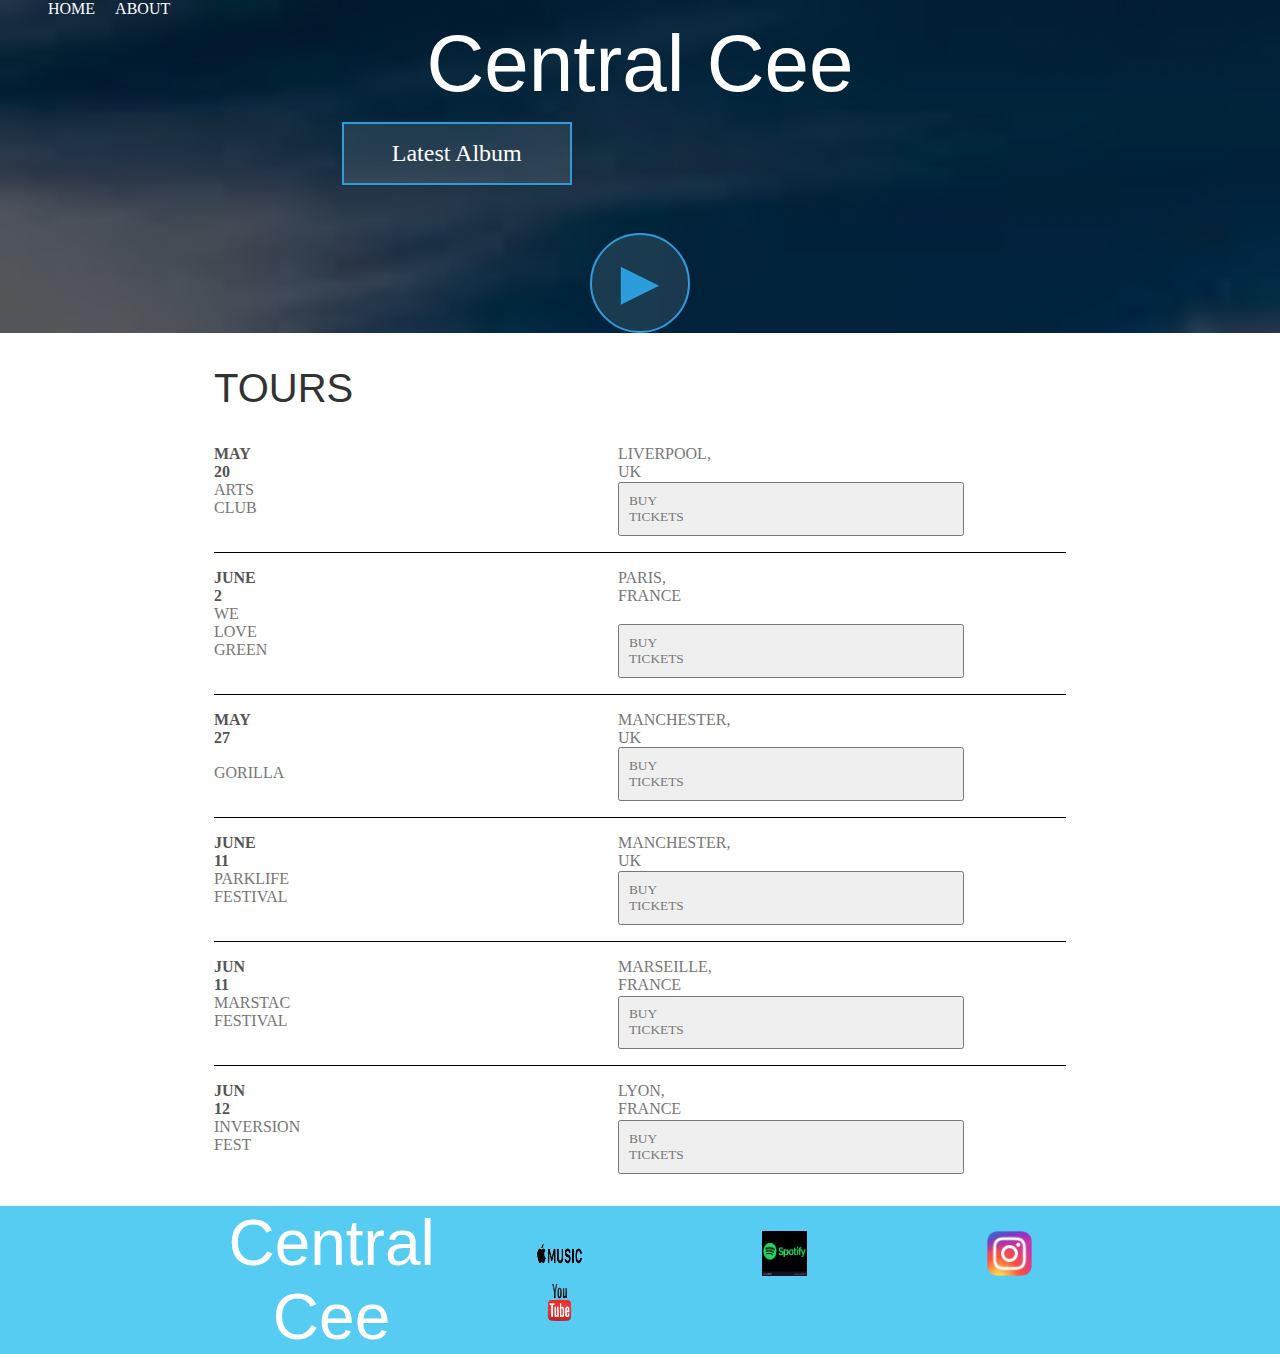
<file: index.html>
<!DOCTYPE html>
<html>
    <head>
        <title>Central Cee</title>
        <meta name="description" content="This is the description">
        <link rel="stylesheet" href="index.css"/>
    </head>
    <body>
        <header class="main-header">
            <nav class="nav main nav">
                <ul>
                    <li><a href="index.html">HOME</a></li>
                    <li><a href="about.html">ABOUT</a></li>
                </ul>
            </nav>
            <h1 class="rapper-name rapper-name-large">Central 
            Cee</h1>
            <div class="container">
            <button class="btn btn-header" type="button">Latest 
            Album</button>
            </div>
            <button class="btn btn-header btn-play" type="button">&#9658;</button>
        </header>
        <section class="content-section container">
            <h2 class="section-header">TOURS</h2>
            <div>
                <div class="tour-row">
                    <span class="tour-item tour-date">MAY 20</span>
                    <span class="tour-item tour-city">LIVERPOOL,
                    UK</span>
                    <span class="tour-item tour-arena">ARTS
                     CLUB</span>
                    <button type="button" class="btn tour-item 
                    tour-btn btn-primary">BUY TICKETS</button>
                    
                </div>
                <div class="tour-row">
                    <span class="tour-item tour-date">JUNE 2</span>
                    <span class="tour-item tour-city">PARIS,
                    FRANCE</span>
                    <span class="tour-item tour-arena">WE LOVE
                     GREEN</span>
                    <button type="button" class="btn tour-item 
                    tour-btn btn-primary">BUY TICKETS</button>
                    
                </div>
                <div class="tour-row">
                    <span class="tour-item tour-date">MAY 27</span>
                    <span class="tour-item tour-city">MANCHESTER,
                    UK</span>
                    <span class="tour-item tour-arena">GORILLA</span>
                    <button type="button" class="btn  tour-item 
                    tour-btn btn-primary">BUY TICKETS</button>
                </div>
                <div class="tour-row">
                    <span class="tour-item tour-date">JUNE 11</span>
                    <span class="tour-item tour-city">MANCHESTER,
                     UK</span>
                    <span class="tour-item tour-arena">PARKLIFE 
                    FESTIVAL</span>
                    <button type="button" class="btn tour-item 
                    tour-btn btn-primary">BUY TICKETS</button>
                </div>
                <div class="tour-row">
                    <span class="tour-item tour-date">JUN 11</span>
                    <span class="tour-item tour-city">MARSEILLE,
                    FRANCE</span>
                    <span class="tour-item tour-arena">MARSTAC 
                    FESTIVAL</span>
                    <button type="button" class="btn tour-item
                     tour-btn btn-primary">BUY TICKETS</button>
                </div>
                <div class="tour-row">
                    <span class="tour-item tour-date">JUN 12</span>
                    <span class="tour-item tour-city">LYON,
                    FRANCE</span>
                    <span class="tour-item tour-arena">INVERSION
                     FEST</span>
                    <button type="button" class="btn tour-item
                     tour-btn btn-primary">BUY TICKETS</button>
                    
                </div>
            </div>
        </section>
        <footer class="main-footer">
            <div class="container main-footer-container">
            <h3 class="rapper-name">Central Cee</h3>
            <u1 class="nav footer-nav">
                <li>
                    <a href="https://www.apple.com/apple-music " target="_blank">
                        <img src="Apple-Music-Logo-2015-present.png" height="30" width="30">
                    </a>
                </li>
                <li>
                    <a href="https://www.spotify.com" target="_blank">
                        <img src="spotify-logo-dark-mode-vector-37694344.jpg" height="30" width="30">
                    </a>
                </li>
                <li>
                    <a href="https://www.instagram.com/" target="_blank">
                        <img src="Instagram_logo_2016.svg.webp" height="30" width="30">
                    </a>
                </li>
                <li>
                    <a href="http://www.youtube.com" target="_blank">
                        <img src="youtube.png" height="30" width="30">
                    </a>
                </li>
            </u1>
        </footer>
    </body>
</html>
</file>
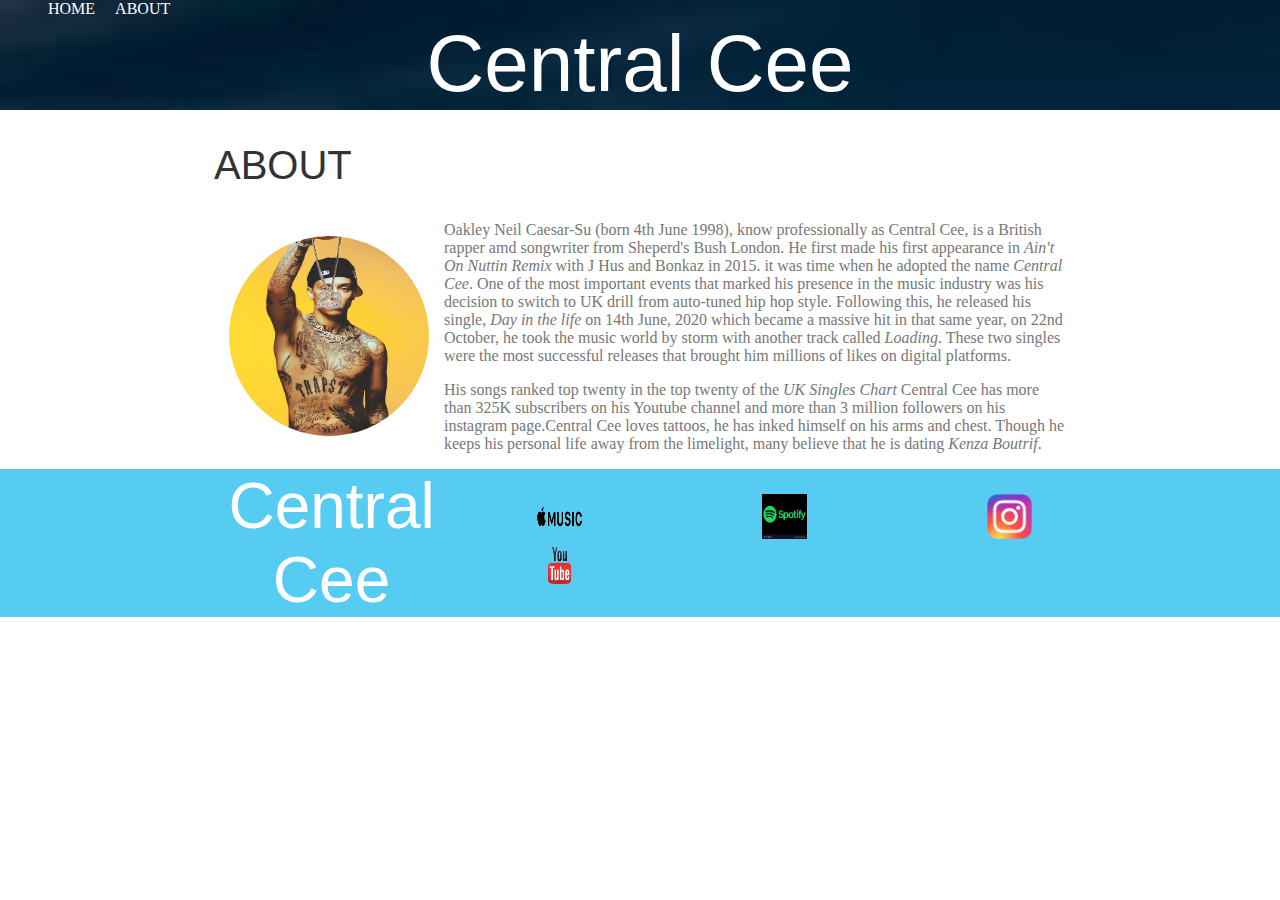
<file: about.html>
<!DOCTYPE html>
<html>
    <head>
        <title>Central Cee </title>
        <meta name="description" content="This is the description">
        <link rel="stylesheet" href="index.css"/>
    </head>
    <body>
        <header class="main-header">
            <nav class="nav main nav">
                <ul>
                    <li><a href="index.html">HOME</a></li>
                    <li><a href="about.html">ABOUT</a></li>
                </ul>
            </nav>
            
            <h1 class="rapper-name rapper-name-large">Central Cee</h1>
        </header>
        <section class="content-section container">
            <h2 class="section-header">ABOUT</h2>
            <img class="about-rapper-image" src="Central Cee.jpg" height="160" width="150>"
            <p>Oakley Neil Caesar-Su (born 4th June 1998), know professionally as Central Cee,
            is a British rapper amd songwriter from Sheperd's Bush London. He first made his
            first appearance in <i>Ain't On Nuttin Remix</i> with J Hus and Bonkaz in 2015. it was
            time when he adopted the name <i>Central Cee</i>. One of the most important events that 
            marked his presence in the music industry was his decision to switch to UK drill from
            auto-tuned hip hop style. Following this, he released his single, <i>Day in the life </i> on
            14th June, 2020 which became a massive hit in that same year, on 22nd October, he took
            the music world by storm with another track called <i>Loading</i>. These two singles 
            were the most successful releases that brought him millions of likes on digital
            platforms.</p>
            <p>His songs ranked top twenty in the top twenty of the <i>UK Singles Chart</i>
            Central Cee has more than 325K subscribers on his Youtube channel and more than 3 million followers 
            on his instagram page.Central Cee loves tattoos, he has inked himself on his arms and chest. 
            Though he keeps his personal life away from the limelight, many believe that he is dating 
            <i>Kenza Boutrif</i>.</p>
        </section>
        <footer class="main-footer">
            <div class="container main-footer-container">
            <h3 class="rapper-name">Central Cee</h3>
            <u1 class="nav footer-nav">
                <li>
                    <a href="https://www.apple.com/apple-music " target="_blank">
                        <img src="Apple-Music-Logo-2015-present.png" height="30" width="30">
                    </a>
                </li>
                <li>
                    <a href="https://www.spotify.com" target="_blank">
                        <img src="spotify-logo-dark-mode-vector-37694344.jpg" height="30" width="30">
                    </a>
                </li>
                <li>
                    <a href="https://www.instagram.com/" target="_blank">
                        <img src="Instagram_logo_2016.svg.webp" height="30" width="30">
                    </a>
                </li>
                <li>
                    <a href="http://www.youtube.com" target="_blank">
                        <img src="youtube.png" height="30" width="30">
                    </a>
                </li>
            </u1>
        </footer>
    </body>
</html>
</file>
<file: index.css>
* {
    box-sizing: border-box;
    font-family:'Times New Roman', Times, serif;
    color: #777;
}



html, body {
    margin: 0;
    padding:0;
}
.nav ul {
    margin: 0;
}


.nav li{
    display: inline;
}
.nav a{
    padding: .5em;
    color: white;
    text-decoration: none
}
.nav a:hover{
    background-color: rgba(255, 255, 255, .3);
}
.main nav{
    text-align: center;
    font-size: 1.1em;
    font-weight: lighter;
    border-bottom: 1px solid rgba(255, 255, 255, .3);
}


.main-header{
    background-color: rgba(0, 0, 0, .6);
    background-image: url("Header\ background.jpg");
    background-blend-mode: multiply;
    background-size: cover;
    padding: bottom 30px; 
}

.rapper-name{
    text-align: center;
    margin: 0;
    font-size: 4em;
    font-family: 'Lucida Sans', 'Lucida Sans Regular', 'Lucida Grande', 'Lucida Sans Unicode', Geneva, Verdana, sans-serif;
    font-weight: normal;
    color: white;
}

.rapper-name-large{
    font-size: 5em;
}

.content-section{
    margin: 1em;
}

.container{
    max-width: 900px;
    margin: 0 auto;
    padding: 0 1.5em;
}

.section-header{
    font-family: Verdana, Geneva, Tahoma, sans-serif;
    font-weight: normal;
    color: #333;
    font-size: 2.5em;
    
}



.about-rapper-image{
    float: left;
    height: 200px;
    width: 200px;
    margin: 15px;
    border-radius:50% ;
}

.main-footer{
    background-color: #56CCF2;
    color: white;
    padding: 0em 0;
}

.main-footer-container{
    display: flex;
    align-items: center;
}

.main-footer-container ul{
    flex-grow: 1;
    text-align: end;
}

.footer-nav li{
    padding: 0 5em;
}
.footer-nav img{
    width: 45px;
    height: 45px;
}

.btn{
    text-align: center;
    vertical-align: middle;
    padding: .67em;
    cursor: pointer;
}
.btn-header{
    margin: .5em 15% 2em 15%;
    color: white;
    border: 2px solid #2D9CDB;
    background-color: rgba(255, 255, 255, .1);
    border-radius: 0;
    font-size: 1.5em;
    font-weight: lighter;
    padding-left: 2em;
    padding-right: 2em;
    text-align: center;
}
.btn-header:hover{
    background-color: rgba(255, 255, 255, .3);
}

.btn-play{
    display: block;
    margin: 0 auto;
    color: #2D9CDB;
    font-size: 4em;
    border-radius: 50%;
    padding: 0;
    width: 100px;
    height: 100px;
}

.tour-row{
    border-bottom: 1px solid black;
    padding-bottom: 1em;
    margin-bottom: 1em;
}

.tour-row:last-child{
   border-bottom:none;
}

.tour-item{
    display: inline-block;
    padding-right: 25em;
}

.tour-date{
    color: #555;
    font-weight: bold;
    width: 11%;
}

.tour-city{
    width: 24%;
}

.tour-arena{
    width: 24%;
}

.tour-btn{
    max-width: 19%;
}

.button-primary{
    color: white;
    background-color: #56CCF2;
    border: none;
    border-radius: .3em;
    font-weight: bold;
}

.button-primary{
    background-color: #2D9CDB;
}
</file>
